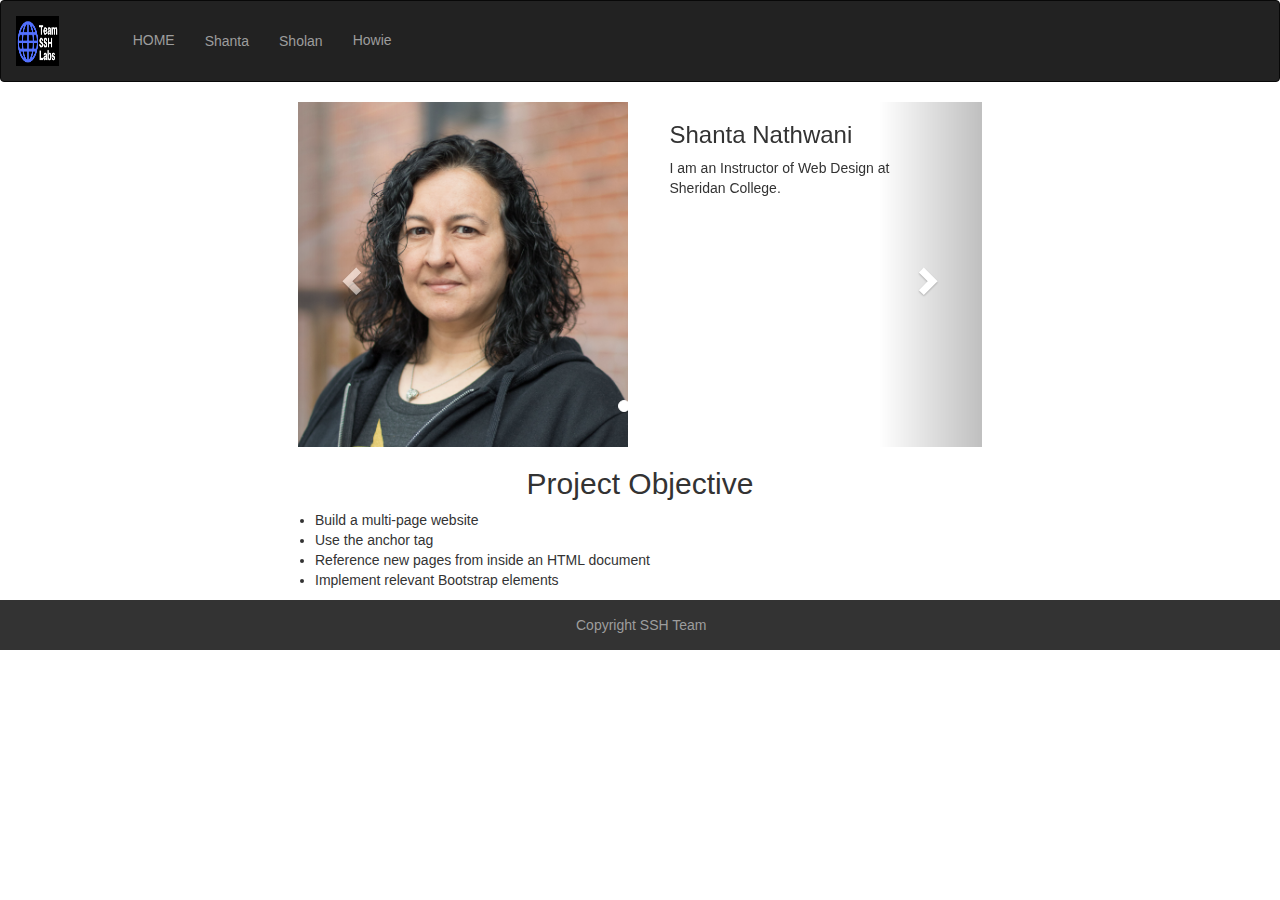
<file: index.html>
<!DOCTYPE html>
<html lang="en">
    <head>
        <title></title>
        <meta charset="UTF-8">
        <meta name="viewport" content="width=device-width, initial-scale=1">
        <link href="style.css" rel="stylesheet">
        <link href="https://maxcdn.bootstrapcdn.com/bootstrap/3.3.7/css/bootstrap.min.css" rel="stylesheet" integrity="sha384-BVYiiSIFeK1dGmJRAkycuHAHRg32OmUcww7on3RYdg4Va+PmSTsz/K68vbdEjh4u" crossorigin="anonymous">
        <script src="https://ajax.googleapis.com/ajax/libs/jquery/3.2.0/jquery.min.js"></script>
        <script src="https://maxcdn.bootstrapcdn.com/bootstrap/3.3.7/js/bootstrap.min.js" integrity="sha384-Tc5IQib027qvyjSMfHjOMaLkfuWVxZxUPnCJA7l2mCWNIpG9mGCD8wGNIcPD7Txa" crossorigin="anonymous"></script>
    </head>
    <body>
       <nav class="navbar navbar-inverse" id = "navmargin">
           <div class="container-fluid">
               <div class="navbar-header">
                   <a id = "o_navbar-brand" class="navbar-brand " href="#"><img src="img/new_logo.png" style="margin:0 auot;width:50%;height:100%"></a>
               </div>
               <ul class="nav navbar-nav">
                   <li> <a href="#">HOME</a></li>
                   <li> <a href="shanta.html">Shanta</a></li>
                   <li> <a href="sholan.html">Sholan</a></li>
                   <li> <a href="howie.html">Howie</a></li>
               </ul>
           </div>
       </nav>

<div class="container">
  <br>
  <div id="myCarousel" class="carousel slide" data-ride="carousel">
    <!-- Indicators -->
    <ol class="carousel-indicators">
      <li data-target="#myCarousel" data-slide-to="0" class="active"></li>
      <li data-target="#myCarousel" data-slide-to="1"></li>
      <li data-target="#myCarousel" data-slide-to="2"></li>
    
    </ol>

    <!-- Wrapper for slides -->
    <div class="carousel-inner" role="listbox">
      <div class="item active">
        <div class="row"> 
           <div class="row col-md-7">
             <img src="img/shanta.jpg" alt="shanta"  height="345">
           </div>
           <div class="row col-md-5">
             <h3> Shanta Nathwani
             </h3>
             <p>
                I am an Instructor of Web Design at Sheridan College.
             </p>
           </div>
        </div>

      </div>

      <div class="item">
        <div class="row"> 
           <div class="row col-md-7">
              <img src="img/shaolan.jpg" alt="shaolan" height="345">
           </div>
           <div class="row col-md-5">
             <h3> Sholan Narine
             </h3>
             <p>
               I want to be a full stack web developer after i graduate from 
               Brainstation.
             </p>
           </div>
        </div>
       
      </div>
    
      <div class="item">
        <div class="row"> 
           <div class="row col-md-7">
               <img src="img/haoyu.jpg" alt="howie"  height="345">
           </div>
           <div class="row col-md-5">
             <h3> Howie Wang
             </h3>
             <p>
                I am a web developer and i want to enhance my web development
               skill in Brainstation.
             </p>
           </div>
        </div>   
      </div>


    </div>

    <!-- Left and right controls -->
    <a class="left carousel-control" href="#myCarousel" role="button" data-slide="prev">
      <span class="glyphicon glyphicon-chevron-left" aria-hidden="true"></span>
      <span class="sr-only">Previous</span>
    </a>
    <a class="right carousel-control" href="#myCarousel" role="button" data-slide="next">
      <span class="glyphicon glyphicon-chevron-right" aria-hidden="true"></span>
      <span class="sr-only">Next</span>
    </a>
  </div>
</div>
<!-- team introduction section -->
    <div class="container">
    <div class="row col-md-8 col-md-offset-2">
      <h2 class="text-center"> Project Objective
      </h2>
      <ul>
        <li>Build a multi-page website
        </li>
        <li>
          Use the anchor tag
        </li>       
        <li>
          Reference new pages from inside an HTML document
        </li>
        <li>
          Implement relevant Bootstrap elements
        </li>
      </ul> 
    </div>
    </div>


        <footer>        
                <p id="copyright">Copyright SSH Team
                </p>        
        </footer>    
    </body>
</html>
</file>
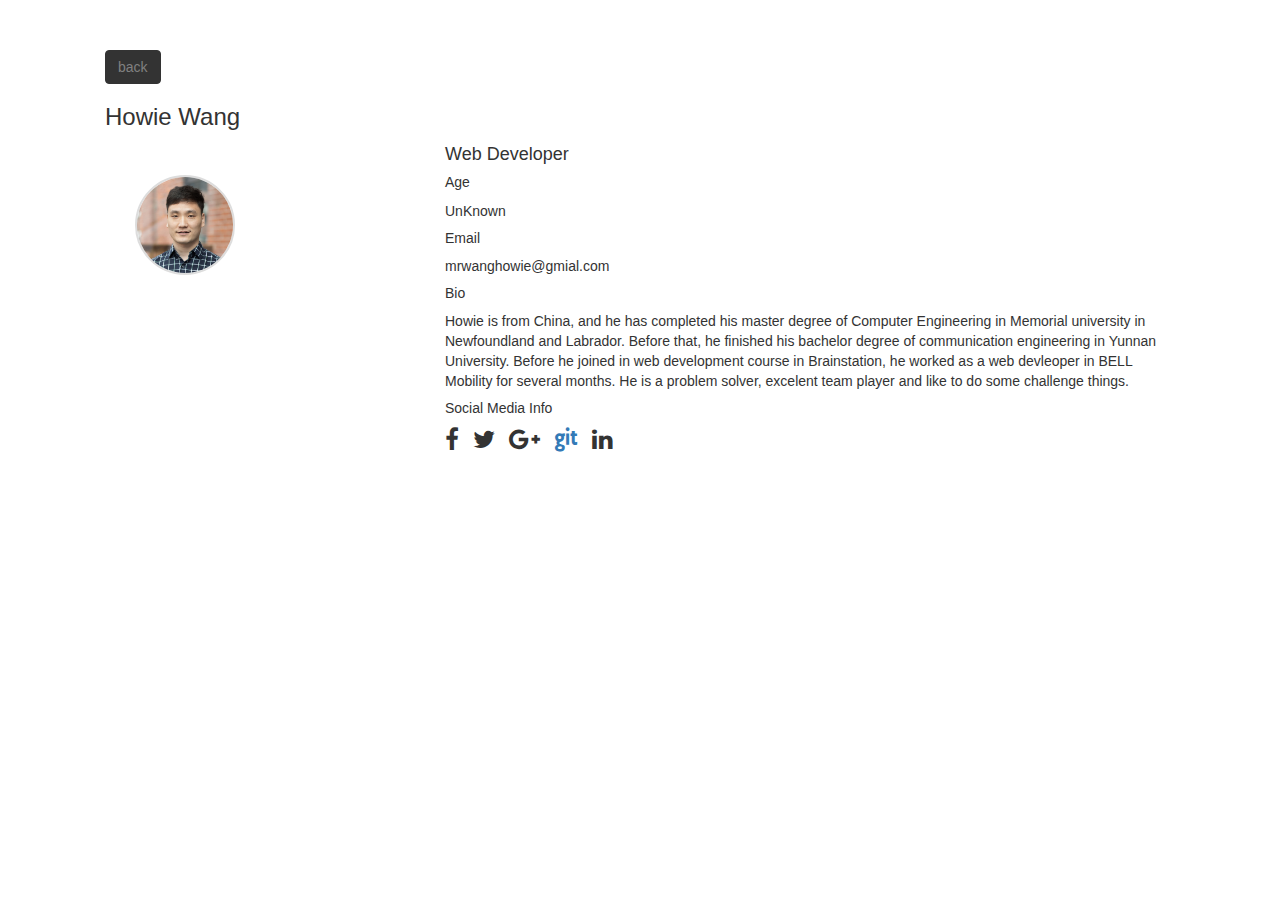
<file: howie.html>
<!doctype html>

<html lang="en">
<head>
	<!-- Load Bootstrap -->
	<link rel="stylesheet" href="http://maxcdn.bootstrapcdn.com/bootstrap/3.3.4/css/bootstrap.min.css">
	<link rel="stylesheet" href="style.css">
	<link rel="stylesheet" href="https://cdnjs.cloudflare.com/ajax/libs/font-awesome/4.7.0/css/font-awesome.min.css">
</head>

<body>
	<div style="padding:50px;"class="container">
		<!-- Back to index.html -->
		<a href="index.html" class="btn btn-info owbtn">back</a>
		<!-- Employee Name -->
		<h3>Howie Wang</h3>

		<div class="media">
			<!-- add new class imageeffect-->
			<div class="media-left imgeffect">  
				
				
				<img class="img-circle l_t_margin" style="border:2px solid #DDD;width:100px;display:inline;" src="img/haoyu.jpg"/>
			</div>
			<div class="media-body l_padding ">
				<!-- Employee Position -->
				<h4 class="media-heading">Web Developer</h4>
				<div>
					<!-- Employee Bio -->
					<h5>Age</h5>
					<p>
						UnKnown
					</p>
					<h5>Email</h5>
					<p>
						mrwanghowie@gmial.com
					</p>
					<h5>Bio</h5>
					<p>
						Howie is from China, and he has completed his master degree of Computer Engineering in Memorial university in 
						Newfoundland and Labrador. Before that, he finished his bachelor degree of communication engineering in Yunnan
						University. 
						Before he joined in web development course in Brainstation, he worked as a web devleoper in BELL Mobility for several 
						months.
						He is a problem solver, excelent team player and like to do some challenge things.
						
					</p>
					<h5>
						Social Media Info
					</h5>
			        <i style="font-size:24px; margin-right:10px" class="fa">&#xf09a;</i>
					<i style="font-size:24px; margin-right:10px"  class="fa">&#xf099;</i>
					<i style="font-size:24px; margin-right:10px" class="fa">&#xf0d5;</i>
					<a href="http://github.com/howie111"><i style="font-size:24px; margin-right:10px" class="fa">&#xf1d3;</i></a>
					<i style="font-size:24px; margin-right:10px" class="fa">&#xf0e1;</i>
				</div>
			</div>
	    </div>
	</div>
</body>
</html>
</file>
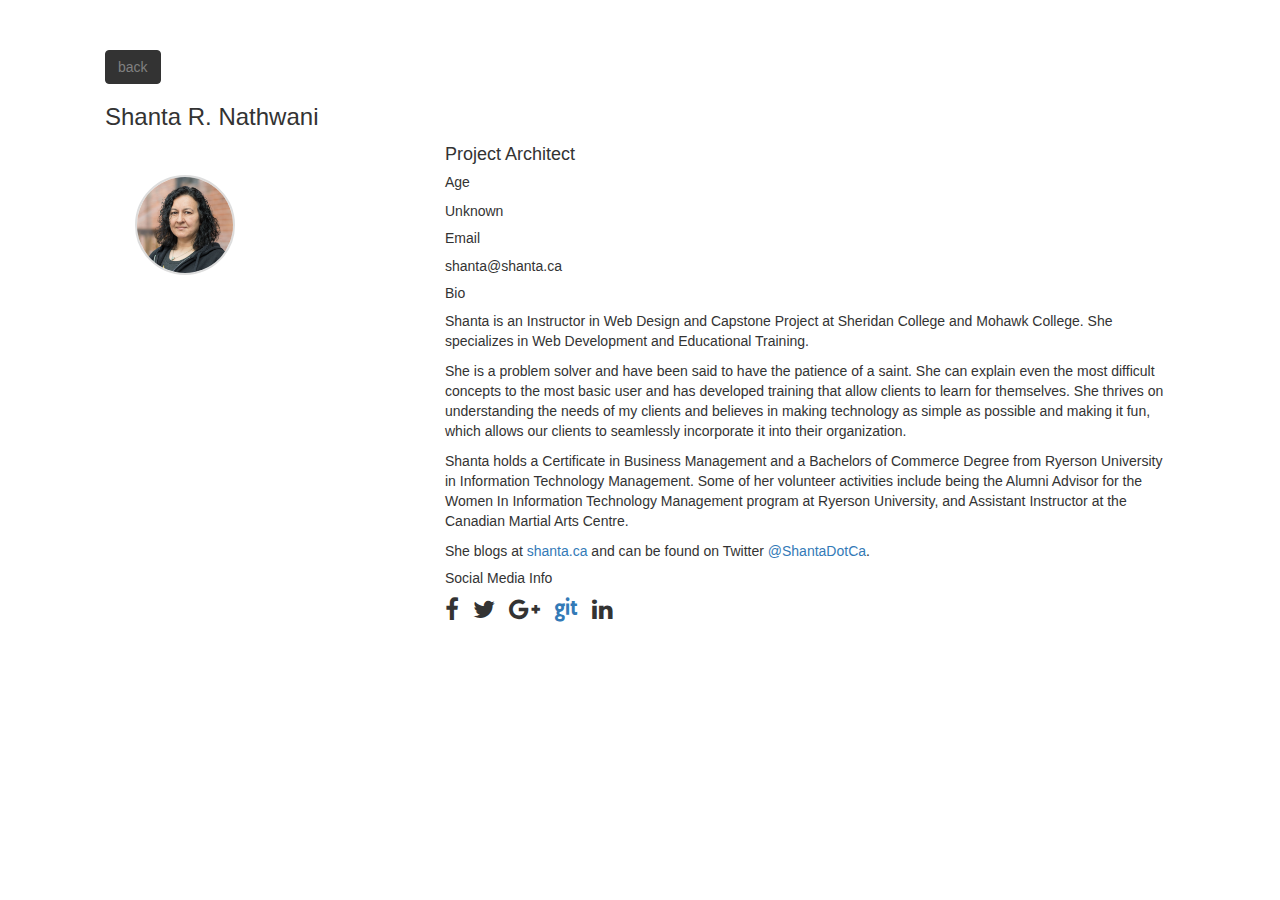
<file: shanta.html>
<!doctype html>

<html lang="en">
<head>
	<!-- Load Bootstrap -->
	<link rel="stylesheet" href="http://maxcdn.bootstrapcdn.com/bootstrap/3.3.4/css/bootstrap.min.css">
    <link rel="stylesheet" href="style.css">
	<link rel="stylesheet" href="https://cdnjs.cloudflare.com/ajax/libs/font-awesome/4.7.0/css/font-awesome.min.css">

</head>

<body>
	<div style="padding:50px;"class="container">
		<!-- Back to index.html -->

		<a href="index.html" class="btn btn-info owbtn">back</a>
		<!-- Employee Name -->
		<h3>Shanta R. Nathwani</h3>

		<div class="media">
			<div class="media-left imgeffect">
				<img class="img-circle l_t_margin" style="border:2px solid #DDD;width:100px;display:inline;" src="img/shanta.jpg"/>

			</div>
			<div class="media-body l_padding">
				<!-- Employee Position -->
				<h4 class="media-heading">Project Architect</h4>
				<div>
					<!-- Employee Bio -->
					<h5>Age</h5>
					<p>
						Unknown
					</p>
					<h5>Email</h5>
					<p>
						shanta@shanta.ca
					</p>
					<h5>Bio</h5>
					<p>
						Shanta is an Instructor in Web Design and Capstone Project at Sheridan College and Mohawk College. She specializes in Web Development and Educational Training.
					</p>
					<p>
						She is a problem solver and have been said to have the patience of a saint. She can explain even the most difficult concepts to the most basic user and has developed training that allow clients to learn for themselves. She thrives on understanding the needs of my clients and believes in making technology as simple as possible and making it fun, which allows our clients to seamlessly incorporate it into their organization.
					</p>

					<p>
						Shanta holds a Certificate in Business Management and a Bachelors of Commerce Degree from Ryerson University in Information Technology Management. Some of her volunteer activities include being the Alumni Advisor for the Women In Information Technology Management program at Ryerson University, and Assistant Instructor at the Canadian Martial Arts Centre.
					</p>

					<p>
						She blogs at <a href="http://shanta.ca">shanta.ca</a> and can be found on Twitter <a href="http://twitter.com/shantadotca">@ShantaDotCa</a>.
					</p>
					<h5>
						Social Media Info
					</h5>
			        <i style="font-size:24px; margin-right:10px" class="fa">&#xf09a;</i>
					<i style="font-size:24px; margin-right:10px"  class="fa">&#xf099;</i>
					<i style="font-size:24px; margin-right:10px" class="fa">&#xf0d5;</i>
					<a href="http://github.com/TantienHime"><i style="font-size:24px; margin-right:10px" class="fa">&#xf1d3;</i></a>
					<i style="font-size:24px; margin-right:10px" class="fa">&#xf0e1;</i>
				</div>
			</div>
	    </div>
	</div>
</body>
</html>
</file>
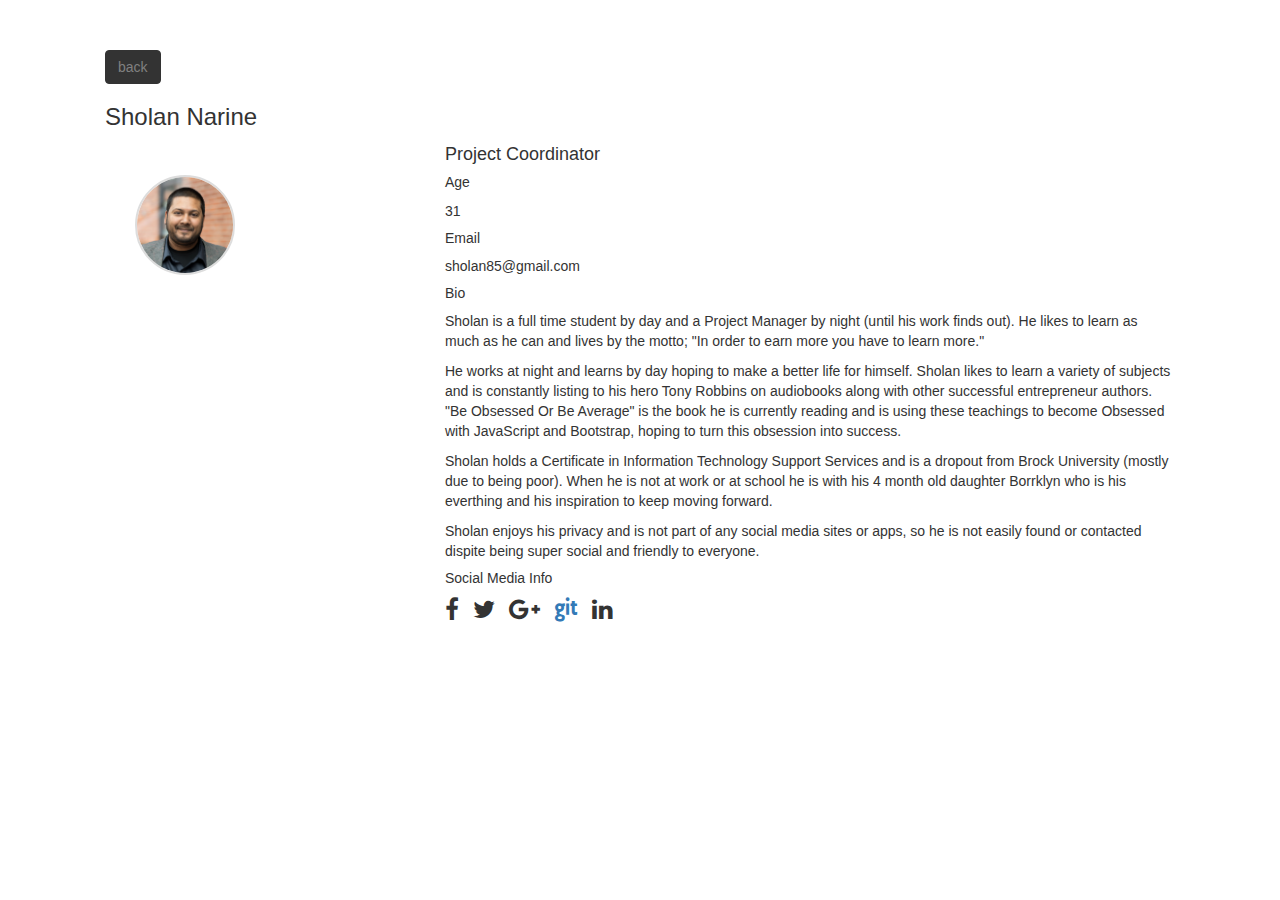
<file: sholan.html>
<!doctype html>

<html lang="en">
<head>
	<!-- Load Bootstrap -->
	<link rel="stylesheet" href="http://maxcdn.bootstrapcdn.com/bootstrap/3.3.4/css/bootstrap.min.css">
    <link rel="stylesheet" href="style.css">
	<link rel="stylesheet" href="https://cdnjs.cloudflare.com/ajax/libs/font-awesome/4.7.0/css/font-awesome.min.css">

</head>

<body>
	<div style="padding:50px;"class="container">
		<!-- Back to index.html -->
		<a href="index.html" class="btn btn-info owbtn">back</a>
		<!-- Employee Name -->
		<h3>Sholan Narine</h3>

		<div class="media">
			<div class="media-left imgeffect">
				<img class="img-circle l_t_margin" style="border:2px solid #DDD;width:100px;display:inline;" src="img/shaolan.jpg"/>
			</div>
			<div class="media-body l_padding">
				<!-- Employee Position -->
				<h4 class="media-heading">Project Coordinator</h4>
				<div>
					<!-- Employee Bio -->
					<h5>Age</h5>
					<p>
						31
					</p>
					<h5>Email</h5>
					<p>
						sholan85@gmail.com
					</p>
					<h5>Bio</h5>
					<p>
						Sholan is a full time student by day and a Project Manager by night (until his work finds out). He likes to learn as much as he can and lives by the motto; "In order to earn more you have to learn more." 				
					</p>
					<p>
						He works at night and learns by day hoping to make a better life for himself. Sholan likes to learn a variety of subjects and is constantly listing to his hero Tony Robbins on audiobooks along with other successful entrepreneur authors. "Be Obsessed Or Be Average" is the book he is currently reading and is using these teachings to become Obsessed with JavaScript and Bootstrap, hoping to turn this obsession into success.
					</p>

					<p>
						Sholan holds a Certificate in Information Technology Support Services and is a dropout from Brock University (mostly due to being poor). When he is not at work or at school he is with his 4 month old daughter Borrklyn who is his everthing and his inspiration to keep moving forward.
					</p>

					<p>
						Sholan enjoys his privacy and is not part of any social media sites or apps, so he is not easily found or contacted dispite being super social and friendly to everyone.
					</p>
					<h5>
						Social Media Info
					</h5>
			        <i style="font-size:24px; margin-right:10px" class="fa">&#xf09a;</i>
					<i style="font-size:24px; margin-right:10px"  class="fa">&#xf099;</i>
					<i style="font-size:24px; margin-right:10px" class="fa">&#xf0d5;</i>
					<a href="http://github.com/szillaxl"><i style="font-size:24px; margin-right:10px" class="fa">&#xf1d3;</i></a>
					<i style="font-size:24px; margin-right:10px" class="fa">&#xf0e1;</i>
				</div>
			</div>
	    </div>
	</div>
</body>
</html>
</file>
<file: style.css>
.headerheight{
    height: 20%;
}
/** nav bar height */

#navmargin{
    margin-bottom: 0px;
   
}
.nav>li>a {
    margin-top:20%;
}
#o_navbar-brand{
    height: 80px;
}



/** footer **/
footer{
    width:100%;
    height: 50px;
    background-color: #333;
    position: relative;
    bottom: 0px;

}
footer p{
    color: #9d9d9d;

}
#copyright{
position:absolute;
top:30%;
left: 45%;
}
/* change carousel size */
#myCarousel{
  width:60%;
  margin: 0 auto;

}

/* individual page styling */

/* overwrite the button */
.owbtn{
    background: #333;
    border-color: #333;
    color: grey;
}
.owbtn:hover {
      background: #333;
      color: white;
}
/* make the photo bigger when mouse over it*/

.l_t_margin{
 margin-top: 30px;
 margin-left:30px;
}
.l_padding{
    padding-left: 200px;
}

.imgeffect:hover img {
    transform: scale(1.5);
    width:150px

}
/* make the social media icon bigger when mouse over it*/

i:hover {
     transform: scale(1.5);
}
</file>
